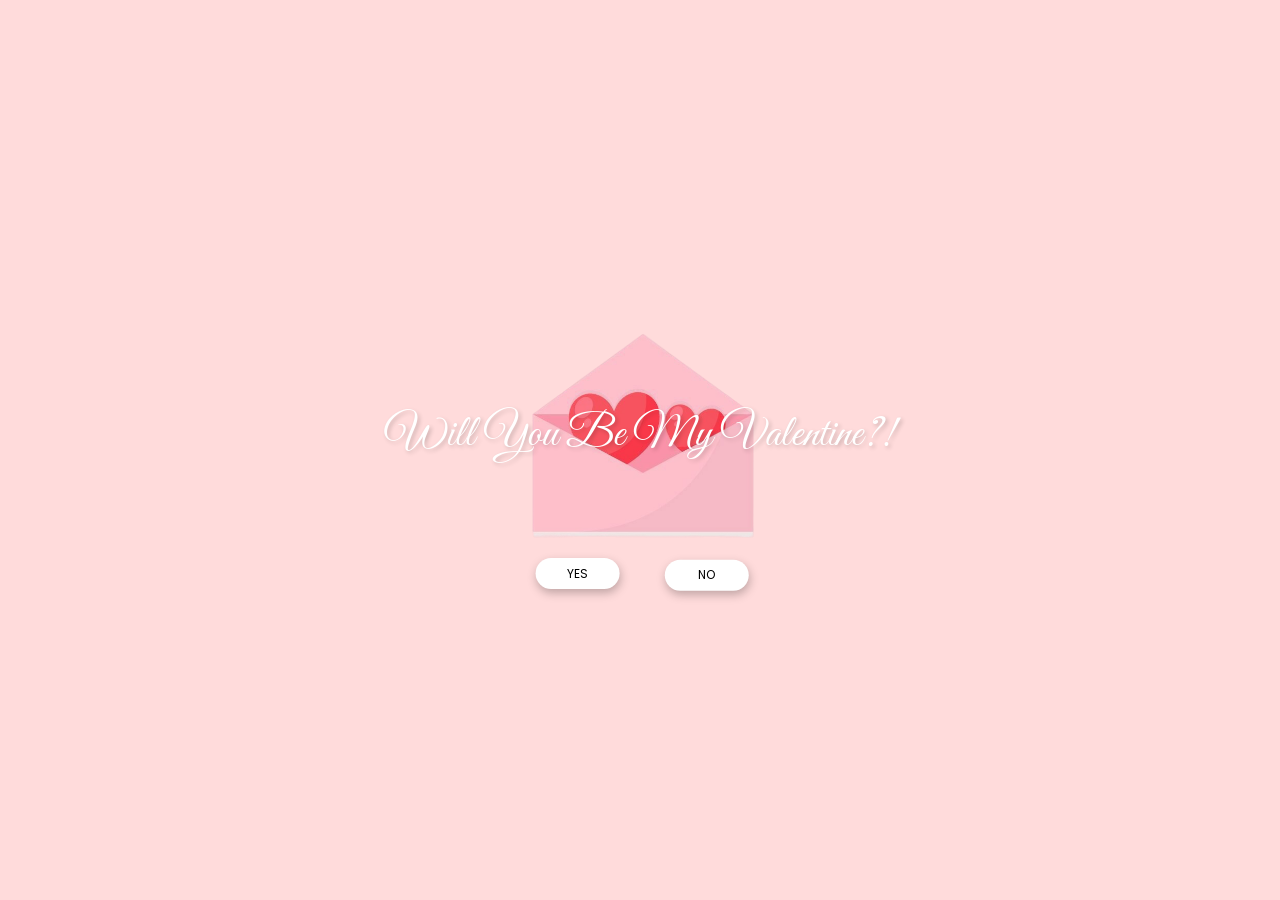
<file: index.html>
<!DOCTYPE html>
<html lang="en">
<head>
  <meta charset="UTF-8">
  <meta name="viewport" content="width=device-width, initial-scale=1.0">
  <title>Will You Be My Valentine?</title>
  <link rel="stylesheet" href="styles.css">
</head>
<body>
  <div class="container">
    <div class="card">
      <img 
        src="heart-envelop.png" 
        alt="Valentine envelope with hearts" 
        class="envelope-image"
      />
      <h1 class="valentine-text">Will You Be My Valentine?!</h1>
    </div>
    
    <div class="button-group">
      <button class="btn" id="yes"><a href="main.html" target="_blank" rel="noopener noreferrer">YES</a></button>
      <div class="no-btn">
      <button class="btn" id="no">NO</button>
      </div>
      <script>
    const btn = document.getElementById("no");

    // List of texts to cycle through
    const texts = [
        {text: "Are you sure?😏", width: "120px"}, 
        {text: "You’re making me chase you!", width: "220px"}, 
        {text: "Soch lo phirse...", width: "120px"}, 
        {text: "You can’t escape love💘", width: "170px"}, 
        {text: "But I’m sweet!", width: "110px"}, 
        {text: "Don’t run away😘", width: "120px"}
        ];
    let index = 0;

    btn.addEventListener("click", () => {
        // Change text and background
      btn.textContent = texts[index].text;
      btn.style.width = texts[index].width;

      index = (index + 1) % texts.length;



      
      // Get viewport size
      const maxX = window.innerWidth - btn.offsetWidth;
      const maxY = window.innerHeight - btn.offsetHeight;

      // Generate random position inside viewport
      const x = Math.floor(Math.random() * maxX);
      const y = Math.floor(Math.random() * maxY);

      // Move the button
      btn.style.left = x + "px";
      btn.style.top = y + "px";
    });
  </script>



    </div>
  </div>
</body>
</html>
</file>
<file: styles.css>
@import url('https://fonts.googleapis.com/css2?family=Great+Vibes&family=Poppins:ital,wght@0,100;0,200;0,300;0,400;0,500;0,600;0,700;0,800;0,900;1,100;1,200;1,300;1,400;1,500;1,600;1,700;1,800;1,900&display=swap');
* {
  margin: 0;
  padding: 0;
  box-sizing: border-box;
}

body {
  /* font-family: 'Inter', -apple-system, Roboto, Helvetica, sans-serif; */
  background: #FFDBDB;
  min-height: 100vh;
  display: flex;
  align-items: center;
  justify-content: center;
  overflow: hidden;
}

.container {
  display: flex;
  flex-direction: column;
  align-items: center;
  justify-content: center;
  padding: 20px;
}

.card {
  position: relative;
  /* margin-bottom: 30px; */
}

.envelope-image {
  width: 247px;
  height: 247px;
  aspect-ratio: 1/1;
  /* box-shadow: 9px 13px 25px 0 rgba(0, 0, 0, 0.15); */
  display: block;
}

.valentine-text {
  position: absolute;
  top: 50%;
  left: 50%;
  transform: translate(-50%, -50%);
  color: #FFF;
  text-align: center;
  font-family: "Great Vibes", cursive;
  font-weight: 400;
  font-style: normal;
  font-size: 45px;
  font-weight: 400;
  text-shadow: 2px 2px 4px rgba(0, 0, 0, 0.2);
  white-space: nowrap;
  pointer-events: none;
}

.button-group {
  display: flex;
  gap: 25px;
  align-items: center;
}

.btn {
  width: 84px;
  height: 31px;
  border-radius: 30px;
  background: #FFF;
  box-shadow: 1px 4px 10px 0 rgba(0, 0, 0, 0.25);
  border: none;
  cursor: pointer;
  font-family: "Poppins", sans-serif;
  font-weight: 500;
  font-style: normal;
  font-size: 12px;
  font-weight: 400;
  color: #000;
  text-align: center;
  transition: all 0.2s ease;
}

.btn:hover {
  box-shadow: 1px 6px 15px 0 rgba(0, 0, 0, 0.3);
  transform: translateY(-2px);
}

#yes{
    transform: translate(-60%, 0%);
}

#yes a {
    text-decoration: none;
    color: #000;
}

#no{
    position: absolute;
    transform: translate(-36%, -46%);
  background-size: cover;      /* scales image to cover button */
  background-repeat: no-repeat;
  background-position: center;
  border: none;
  cursor: pointer;
  transition: all 0.3s ease;
  white-space: nowrap;  
}

.btn:active {
  transform: translateY(0);
  box-shadow: 1px 4px 10px 0 rgba(0, 0, 0, 0.25);
}



/* Responsive adjustments */
@media (max-width: 600px) {
  .envelope-image {
    width: 200px;
    height: 200px;
  }
  
  .valentine-text {
    font-size: 30px;
  }
  
  .button-group {
    gap: 15px;
    transform: scale(0.8);
  }
}
</file>
